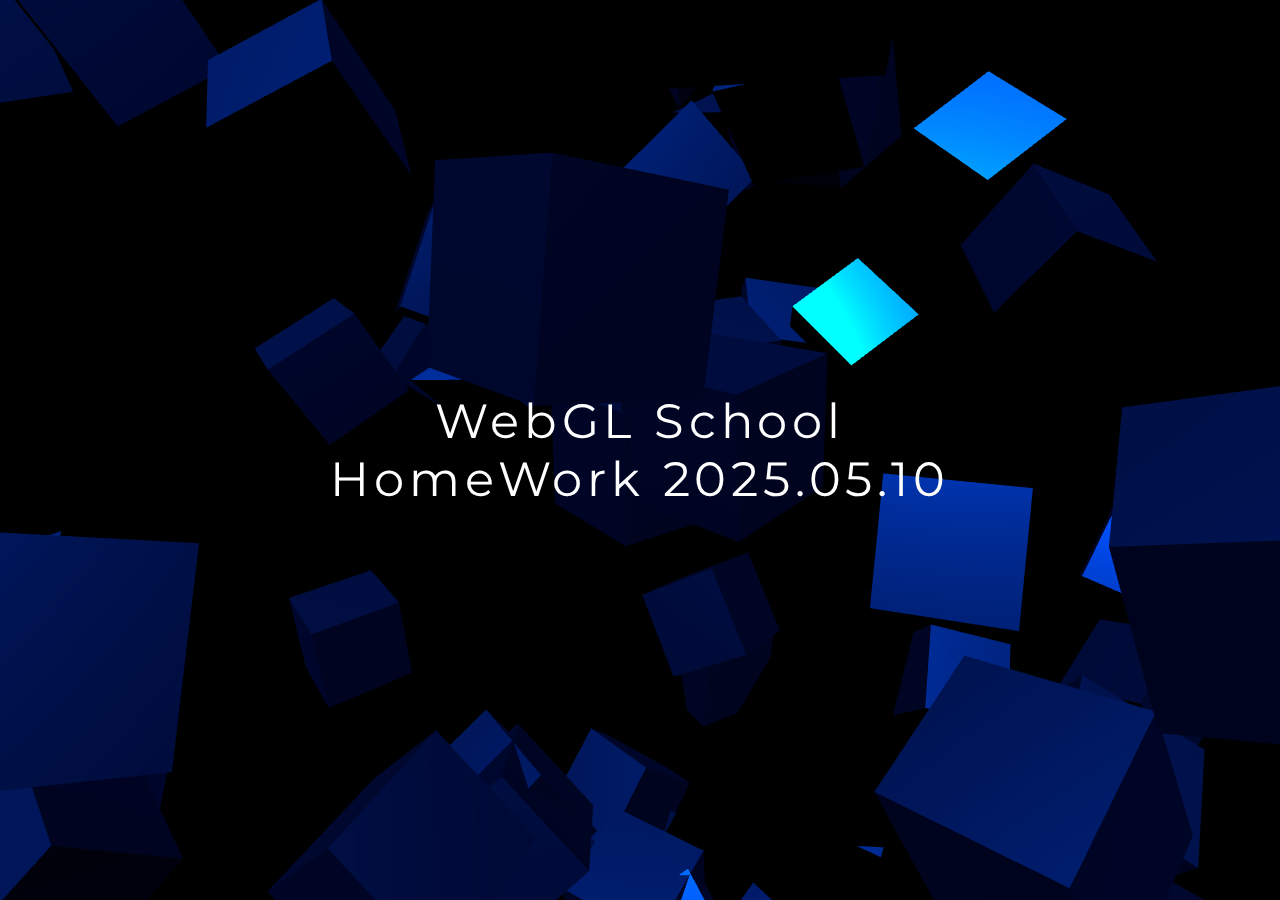
<file: index.html>
<!DOCTYPE html>
<html lang="ja">
<head>
    <meta charset="UTF-8">
    <meta name="viewport" content="width=device-width, initial-scale=1.0">
    <!-- Googleフォントのリンク -->
    <link rel="preconnect" href="https://fonts.googleapis.com">
    <link rel="preconnect" href="https://fonts.gstatic.com" crossorigin>
    <link href="https://fonts.googleapis.com/css2?family=Baskervville:ital@0;1&family=Montserrat:ital,wght@0,100..900;1,100..900&display=swap"rel="stylesheet">

    <link rel="stylesheet" href="style.css">
    <script src="script.js" type="module"></script>
    <title>宿題</title>
</head>

<body>
    <div id="webgl">
        <div class="main-text">
            <p class="text_1st">WebGL School</p>
            <p class="text_2nd">HomeWork <span>2025.05.10</span></p>
        </div>
    </div>
</body>
</html>
</file>
<file: style.css>
* {
    margin: 0;
    padding: 0;
}

html,body {
    margin: 0;
    padding: 0;
    width: 100%;
    height: 100%;
    overflow: hidden;
    font-size: 16px;
}

#webgl {
    position: relative;
    width: 100vw;
    height: 100vh;
}

.main-text {
    position: absolute;
    top: 50%;
    left: 50%;
    transform: translate(-50%, -50%);
    z-index: 10;
    color: white;
    font-size: 3rem;
    font-weight: bold;
    text-align: center;
    pointer-events: none;
    white-space: nowrap;
    font-family: "Montserrat", sans-serif;
    font-weight: 400;
    font-style: normal;
    font-kerning: auto;
    font-feature-settings: "kern" 1;
    letter-spacing: 0.1em;
}

@media screen and (max-width: 768px) {

    .main-text{
        font-size: 2rem;
    }
}
</file>
